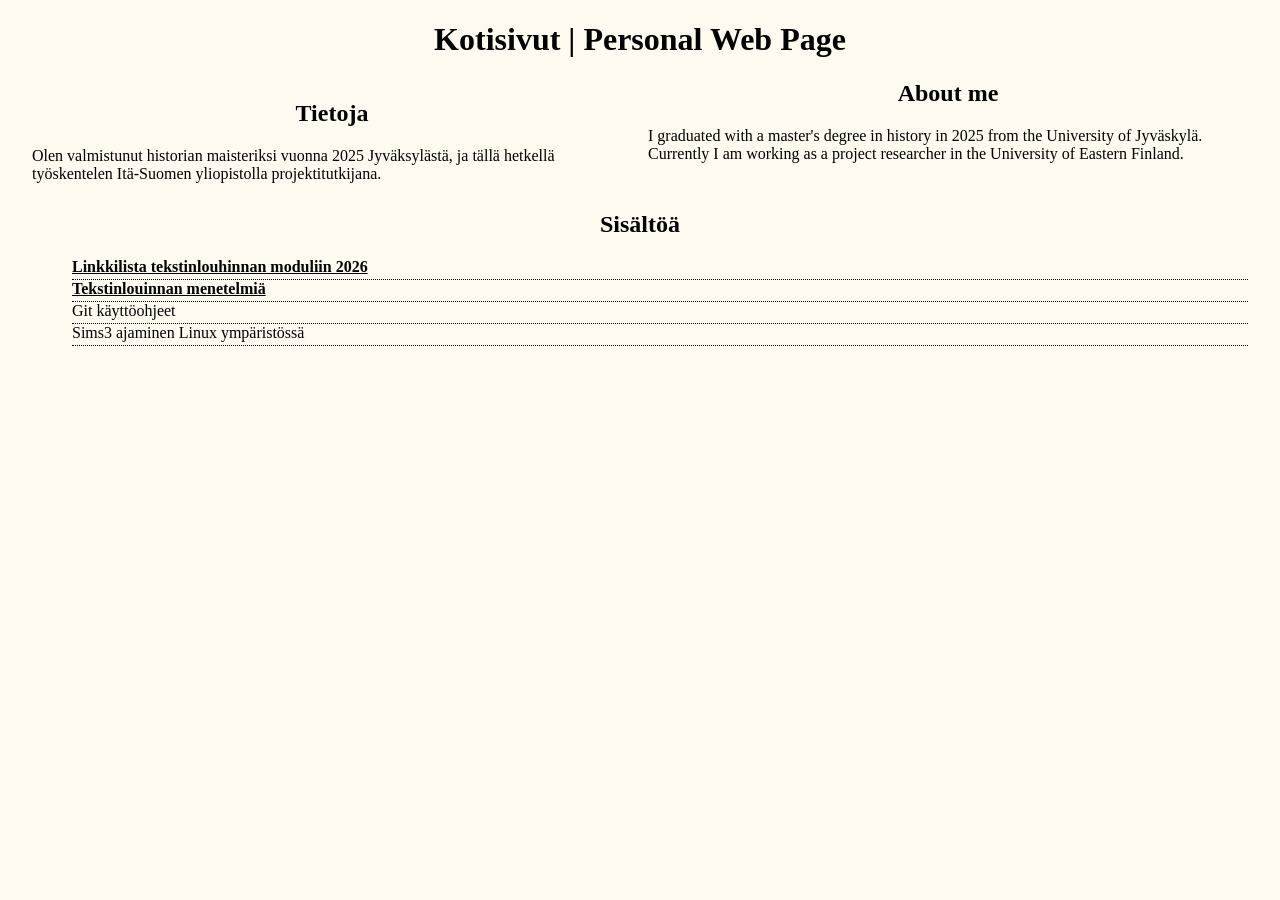
<file: index.html>
<!DOCTYPE html>
<html>
	<head>
		<meta charset="UTF-8" />
		<link rel="stylesheet" href="style.css" />
	</head>
	<body>
		<h1>
			Kotisivut | Personal Web Page
		</h1>
		<div class="intro">
			<h2>
				Tietoja
			</h2>
			<p>
				Olen valmistunut historian maisteriksi vuonna 2025 Jyväksylästä, ja tällä hetkellä työskentelen Itä-Suomen 
				yliopistolla projektitutkijana. 
			</p>
			<h2>
				About me
			</h2>
			<p>
				I graduated with a master's degree in history in 2025 from the University of Jyväskylä. Currently I am working as 
				a project researcher in the University of Eastern Finland.
			</p>
		</div>
		<h2>
			Sisältöä
		</h2>
		<ul class="contentlist">
			<li>
				<a href="Content/Tekstinlouinnan/linkkilista.html">
					Linkkilista tekstinlouhinnan moduliin 2026
				</a>
			</li>
			<li>
				<a href="Content/Tekstinlouinnan/menetelmat.html">
					Tekstinlouinnan menetelmiä
				</a> 
			</li>
			<li>
				Git käyttöohjeet
			</li>
			<li>
				Sims3 ajaminen Linux ympäristössä
			</li>
		</ul>
	</body>
</html>
</file>
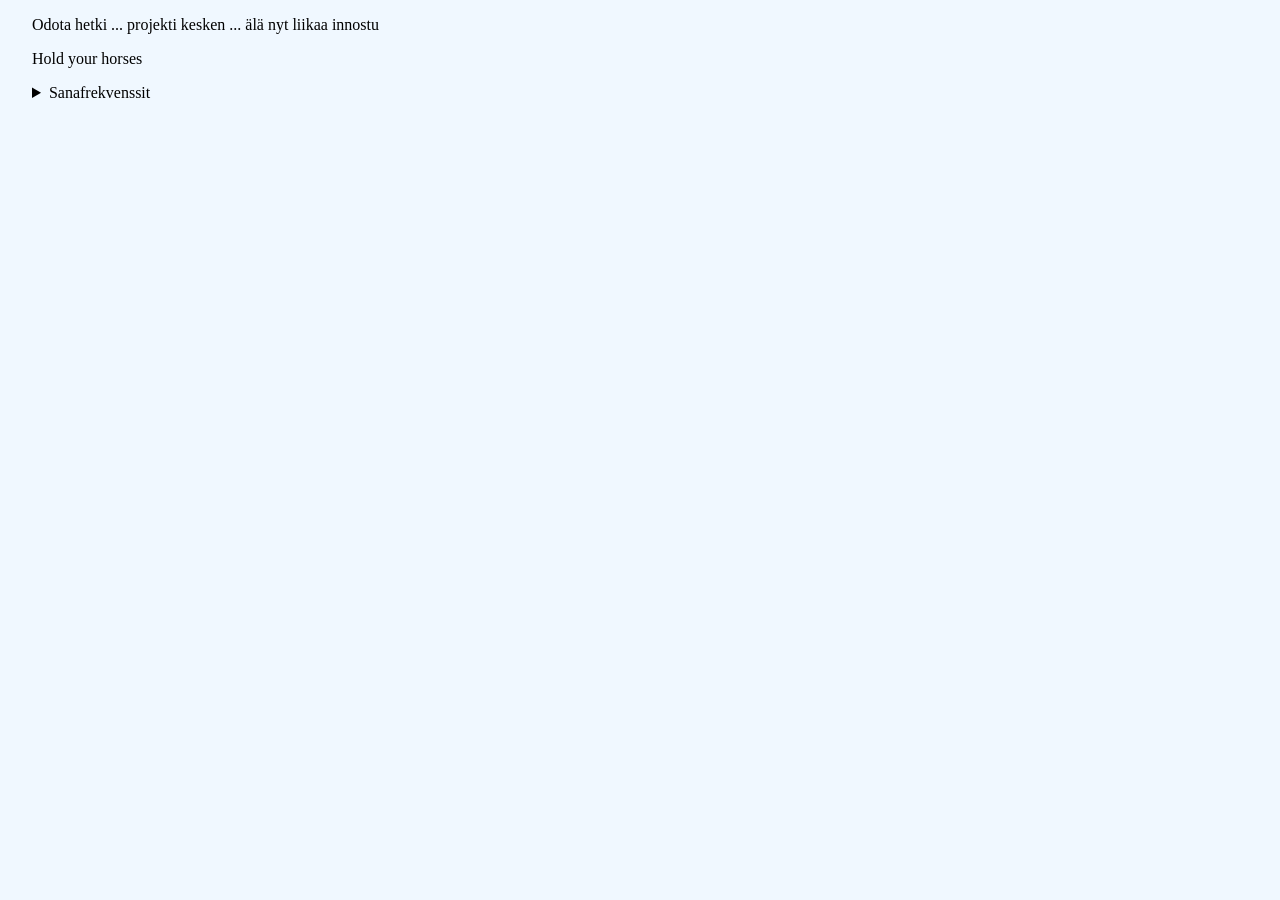
<file: Content/Tekstinlouinnan/index.html>
<!DOCTYPE html>
<html>
	<head>
		<meta charset="UTF-8" />
		<link rel="stylesheet" href="style.css" />
	</head>
	<body>
		<p>
		Odota hetki ... projekti kesken ... älä nyt liikaa innostu
		</p>
		<p>
		Hold your horses
		</p>
		<details>
			<summary>
				Sanafrekvenssit
			</summary>
			<p>
				Sanafrekvenssit kuvaavat sanan yleisyyttä
			</p>
		</details>
	</body>

</html>
</file>
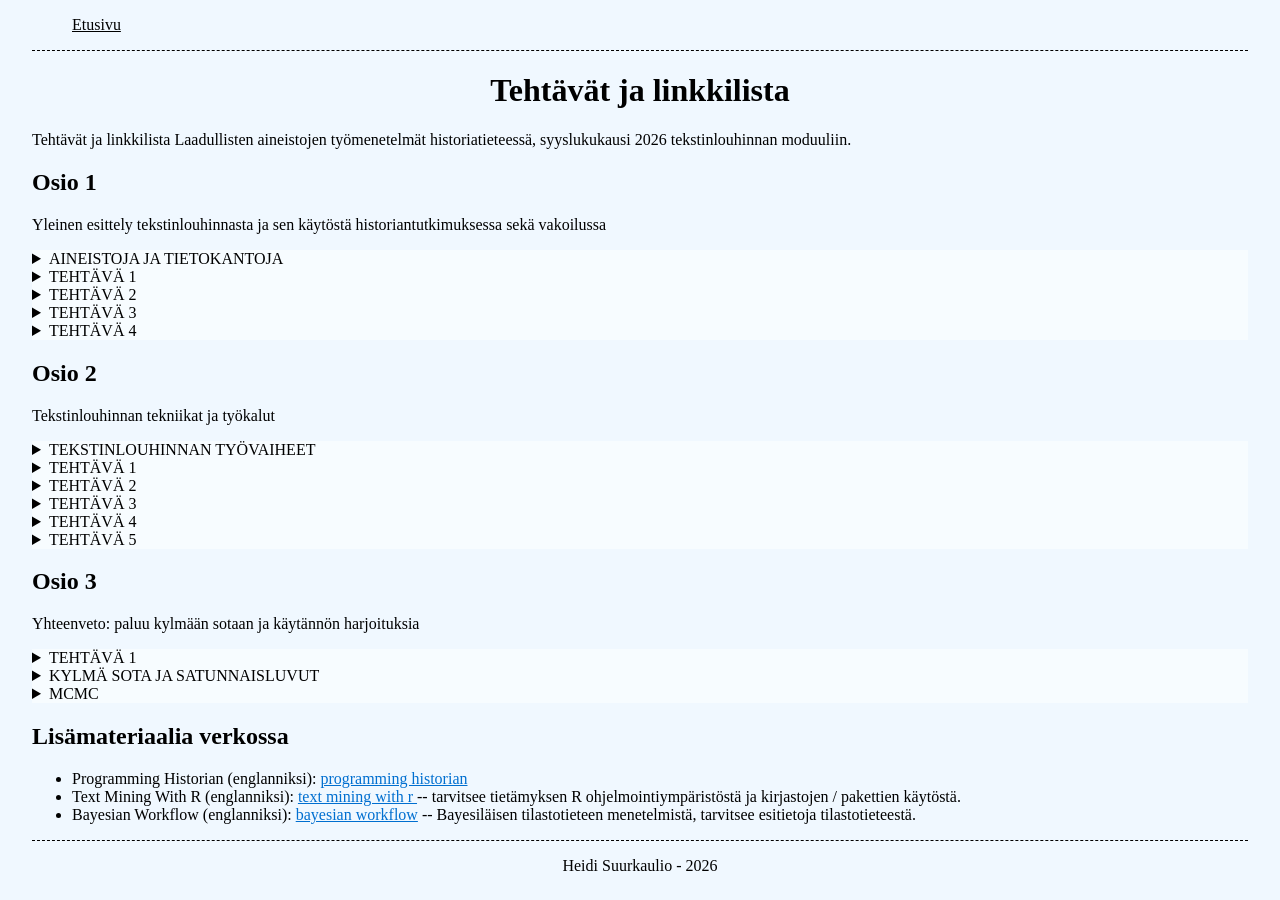
<file: Content/Tekstinlouinnan/linkkilista.html>
<!DOCTYPE html>
<html>

<head>
    <meta charset="UTF-8" />
    <link rel="stylesheet" href="style.css" />
</head>

<body>
    <nav>
        <ul>
            <li>
                <a href="../../index.html">
                    Etusivu</a>
            </li>
        </ul>
    </nav>
    <h1>
        Tehtävät ja linkkilista
    </h1>
    <p>
        Tehtävät ja linkkilista Laadullisten aineistojen työmenetelmät historiatieteessä, syyslukukausi 2026
        tekstinlouhinnan moduuliin.
    </p>
    <div class="tehtavat">
        <h2>
            Osio 1
        </h2>
        <p>
            Yleinen esittely tekstinlouhinnasta ja sen käytöstä
            historiantutkimuksessa sekä vakoilussa
        </p>
        <details>
            <summary>
                aineistoja ja tietokantoja
            </summary>
            <dl>
                <dt>
                    Suomalaiset
                </dt>
                <dd>
                    <a href="https://esavelmat.jyu.fi/index.html">
                        Suomen Kansan eSävelmät
                    </a>
                </dd>
                <dd>
                    <a href="https://parlamenttisampo.fi/fi/">
                        Parlamenttisampo
                    </a>
                </dd>
                <dd>
                    <a href="https://www.kansalliskirjasto.fi/fi">
                        Kansalliskirjasto
                    </a>
                </dd>
                <dd>
                    <a href="https://www.fsd.tuni.fi/fi/">
                        Tietoarkisto
                    </a>
                </dd>
                <dd>
                    <a href="https://www.kielipankki.fi/aineistot/">
                        Kielipankki
                    </a>
                </dd>
                <dt>
                    Kansainväliset
                </dt>
                <dd>
                    <a href="https://hansard.parliament.uk/">
                        Hansard UK parlamenttinaineisto
                    </a>
                </dd>
                <dd>
                    <a href="https://archive.org/">
                        Internet Archives
                    </a>
                </dd>
                <dd>
                    <a href="https://www.oldbaileyonline.org/">
                        the Old Bailey UK rikosarkisto
                    </a>
                </dd>
                <dd>
                    <a href="https://www.gutenberg.org/ebooks/">
                        Kansainvälinen kirjatietokanta Project Gutenberg
                    </a>
                </dd>
            </dl>
        </details>
        <details>
            <summary>
                tehtävä 1
            </summary>
            <p>
                Tutustutaan frekvenssin käsitteeseen. Käytetään työkaluna
                <a href="https://trends.google.com/trends/">Googlen Trends–palevelua</a>.
                Tutustukaa palveluun ja säätäkää hakualueeseen ja aikarajaukseen
                liittyviä asetuksia. <br>
                Keksikää fraasi, joka on:
            </p>
            <ol type="A">
                <li>
                    syntynyt vuoden 2004 jälkeen
                </li>
                <li>
                    syklinen eli toistuva (esim. vuosittain)
                </li>
                <li>
                    trendiltään mahdollisimman tasainen
                </li>
            </ol>
        </details>
        <details>
            <summary>
                tehtävä 2
            </summary>
            <p>
                Jatketaan frekvenssien teemaa. Käytetään työkaluna ilmaista verkossa
                toimivaa <a href="https://voyant-tools.org/">Voyant Toolsia</a>.
                Valitse sopiva lyhyehkö teksti kuten vanha essee
                tai verkkosivu ja syötä se työkaluun. Tarkastellaan tuloksia:
            </p>
            <ol type="A">
                <li>
                    Mitkä sanat korostuvat valitsemassasi tekstissä?
                </li>
                <li>
                    Mitkä sanat esiintyvät yleensä yhdessä?
                </li>
            </ol>
            <p>
                <strong>
                    Huomatkaa: Netissä toimiviin työkaluihin ei kannata ikinä syöttää
                    henkilökohtaisia tietoja sisältävää tai muuten yksityistä sisältöä!
                </strong>
            </p>
        </details>
        <details>
            <summary>
                tehtävä 3
            </summary>
            <p>
                Voyant Tools esittää aineistossasi sanojen esiintymismäärät (frekvenssit)
                sanapilven (word cloud) muodossa. Sanapilvessä tekstin yleiset sanat
                ovat isolla ja harvinaiset pienellä. Sanapilvet olivat erityisesti 2010-luvulla
                suosittu tapa tiivistää ja visualisoida eri kokoisia tekstikokonaisuuksia
                kuten blogeja, artikkeleja ja poliittisia puheita.
            </p>
            <p>
                Sanapilvet menettivät suosionsa ja katosivat 2020-luvun taitteessa. Miksi?<br>
                Lukekaa Marti Hearst’n
                <a
                    href="https://www.ischool.berkeley.edu/news/2019/word-clouds-we-cant-make-them-go-away-so-lets-improve-them">artikkeli</a>
                ja pohtikaa mitkä ovat sanapilvien
                vahvuuksia ja heikkouksia, ja voiko niitä silti käyttää tiedon esittämiseen?
            </p>
        </details>
        <details>
            <summary>
                tehtävä 4
            </summary>
            <p>
                Selvittäkään mitä tarkoittaa termi "algospeak" tai "Voldemorttaaminen"
                ja miten se liittyy tekstinlouhintaan? <br>
                Pohtikaa lisäksi:
            </p>
            <ol type="A">
                <li>
                    Millaisia vaikutuksia tällä voi olla kieleen ja kulttuuriin?
                </li>
                <li>
                    Millaisia vaikutuksia tällä voi olla sosiaalisen median tutkimukseen?
                </li>
            </ol>
        </details>
        <h2>
            Osio 2
        </h2>
        <p>
            Tekstinlouhinnan tekniikat ja työkalut
        </p>
        <details>
            <summary>
                tekstinlouhinnan työvaiheet
            </summary>
            <ol>
                <li>
                    Aineiston kerääminen
                </li>
                <li>
                    Aineiston siistiminen ja esikäsittely
                </li>
                <li>
                    Tekstiaineiston muuttaminen numeroiksi
                </li>
                <li>
                    Tekstinlouhinnan mallien käyttö
                </li>
                <li>
                    Tulosten arviointi (validointi)
                </li>
                <li>
                    Tulosten tulkinta
                </li>
            </ol>
            <p>
                <strong>
                    Työvaiheet eivät yleensä mene näin siistissä
                    järjestyksessä, ja usein eri työvaiheita pitää
                    toistaa tai uusia
                </strong>
            </p>
        </details>
        <details>
            <summary>
                tehtävä 1
            </summary>
            <p>
                Katsokaa Otto Tarkan keräämä lista suomalaisista yleissanoista:
                <a href="https://github.com/OttoTarkka/finnish_stopwords/blob/main/finnish_stopwords.txt">Finnish
                    stopwords</a>.
                Miettikää mitkä ovat yleissanoja seuraavissa teksteissä:
            </p>
            <blockquote>
                Ollako vai ei olla, siinä pulma: <br>
                Jalompaa onko hengen kärsiä <br>
                Kaikk' inhan onnen iskut sekä nuolet <br>
                Vai käydä miekkaan tuskain merta vastaan,<br>
                Lopettain kaikki? – Kuolla, – nukkua, <br>
                Ei muuta; – luulla, uness' että päättyy <br>
                -- Shakespeare (suom. Paavo Cajander)
            </blockquote>
            <blockquote>
                Linnun tyypillinen ääni on varismainen mutta hiljaisempi rääkynä, jota
                närhi saattaa joskus matkia erehdyttävästi. Laulu on hiljaista, närhimäistä
                tai harakkamaista kitinää ja narinaa.<br>
                -- Wikipeida: Pähkinähakki
            </blockquote>
        </details>
        <details>
            <summary>
                tehtävä 2
            </summary>
            <p>
                Jatketaan yleissanojen teemaa:
                poistakaa tekstieditorilla (esimerkiksi Notepad) tai muulla
                tekstinkäsittelyohjelmalla yleissanoja viime luennolla käytetystä
                tekstipätkästä.
            </p>
            <p>
                Tehdään nyt sama analyysi uudelleen
                <a href="https://voyant-tools.org/">Voyant tools</a>
                palvelussa. Miltä tulokset nyt näyttävät?
            </p>
            <p>
                Sanapilviesitys allekirjoittaneen pro-gradutyön esikäsitellystä
                johdannosta. Mistä aiheesta gradu mahtaa olla?
            </p>
            <a
                href="https://voyant-tools.org/?panels=cirrus%2Creader%2Ctrends%2Csummary%2Ccontexts&corpus=b1ed2e3cc67847667c711fe18500811d ">
                <img src="gradu_cloud.png"
                    alt="sanapilviesitys gradun johdannosta, sanapilvessä suurella sanat council, network, swedish, dataset">
            </a>
        </details>
        <details>
            <summary>
                tehtävä 3
            </summary>
            <p>
                Rakentakaa esimerkiksi Exceliä käyttäen yhteen taulukkoon Bag of
                Words –esitys seuraavista lauseista:
            </p>
            <ul class="nodisclist">
                <li>
                    Pöllö huhuilee yössä
                </li>
                <li>
                    Yössä huhuilee kummitus
                </li>
                <li>
                    Kummitus huhuilee yössä hautausmaalla
                </li>
            </ul>
            <p>
                <strong>
                    Algoritmi Bag of Words –esityksen luomiseen
                </strong>
            </p>
            <ul class="nodisclist">
                <li>
                    Kerätään tekstissä esiintyvät uniikit sanat taulukon sarakkeiksi
                </li>
                <li>
                    Jokaiselle virkkeelle aineistossa:
                    <ul class="nodisclist">
                        <li>
                            Jokaiselle sanalle virkkeessä:
                            <ul class="nodisclist">
                                <li>
                                    Laske sanan esiintymismäärä virkkeessä
                                </li>
                                <li>
                                    Merkitse lukumäärä sanan osoittamaan sarakkeeseen
                                </li>
                        </li>
                    </ul>
            </ul>
            </li>
            </ul>
        </details>
        <details>
            <summary>
                tehtävä 4
            </summary>
            <p>
                Tutustutaan nyt ryhmissä kahteen viimekerralla mainittuun yleiseen 
                tekstinlouhinnan menetelmään klusterointiin ja luokitteluun.
            </p>
            <p>
                Mikä ero näiden menetelmien välillä on? <br>
                Keksittekö sovelluksia, johon jompi kumpi soveltuu paremmin?
            </p>
        </details>
        <details>
            <summary>
                tehtävä 5
            </summary>
            <p>
                Kun algoritmi mokaa. Pikaruokaketju KFC (Kentucky Fried Chicken) oli 
                automatisoinut markkinointiaan itsenäisellä tietokoneohjelmalla eli botilla. 
                Botin tarkoitus oli lähettää yrityksen sovelluksen kautta viestejä asiakkaille 
                kansallisina juhlapäivinä. Marraskuussa 2022 markkinointi meni 
                katastrofaalisesti vikaan. Lukekaa joko 
                <a href="https://www.bbc.com/news/world-europe-63499057">BBC:n artikkeli</a> tai 
                <a href="https://yle.fi/a/3-12043017/64-3-120230">ylen artikkeli</a>
                aiheesta.<br>
            </p>
            <p>
                Mitä tapahtui ja mistä epäonnistuminen mahdollisesti johtui?<br>
                Mitä tapaus kertoo historiallisen tiedon ja kulttuurisen ymmärryksen 
                merkityksestä?<br>
                Mitä ajatuksia tapaus herättää?
            </p>
        </details>
        <h2>
            Osio 3
        </h2>
        <p>
            Yhteenveto: paluu kylmään sotaan ja käytännön harjoituksia
        </p>
        <details>
            <summary>
                tehtävä 1
            </summary>
            <p>
                Testataan sentimenttianalyysiä Microsoft Formsin avulla. Menkää oman 
                ryhmän Forms sivulle. Valitkaa siellä mielestänne sopivin vaihtoehto
                kuvaamaan kutakin asiakaspalautteen sävyä. Tämän jälkeen tutustutaan
                koko ryhmän antamiin tuloksiin.
            </p>
            <p>
                Pohtikaa sitten seuraavia kysymyksiä:<br>
                Mitä käyttötarkoituksia sentimenttianalyysillä voi olla?<br>
                Mitä ongelmia sentimenttianalyysiin saattaa liittyä?
            </p>
            <ul>
                <li>
                    <a href="https://forms.cloud.microsoft/Pages/ResponsePage.aspx?id=Lp-HhwRz8ku68mPn-D88NGeVJEgrLe1NoO3KX2YMS1hURVVSV09CVTlTVEpPUERYSEk1VVJBQVpTMi4u">
                        Ryhmä 1</a>
                </li>
                <li>
                    <a href="https://forms.cloud.microsoft/Pages/ResponsePage.aspx?id=Lp-HhwRz8ku68mPn-D88NGeVJEgrLe1NoO3KX2YMS1hUMEZIWERQVjJDNTJXOE8zQ0lTTVEyOUdEWC4u">
                        Ryhmä 2</a>
                </li>
                <li>
                    <a href="
https://forms.cloud.microsoft/Pages/ResponsePage.aspx?id=Lp-HhwRz8ku68mPn-D88NGeVJEgrLe1NoO3KX2YMS1hUREtPSFFKTklKV1dJTDkzT0c0TldWNVNQSy4u">
                        Ryhmä 3</a>
                </li>
            </ul>
        </details>
        <details>
            <summary>
                kylmä sota ja satunnaisluvut
            </summary>
            <p>
                Tilastotieteen historia -seminaariin tehty diaesitys MCMC -satunnaislukumenetelmistä.
            </p>
            <iframe src="Suurkaulio_MCMC_historia.pdf"
            type="applicatin/pdf"
            width="100%"
            height="600px"
            ></iframe>
        </details>
        <details>
            <summary>
                MCMC
            </summary>
            <p>
                Katsotaan video
            </p>
        </details>
        <h2>
            Lisämateriaalia verkossa
        </h2>
        <ul>
            <li>
                Programming Historian (englanniksi):
                <a href="https://programminghistorian.org/en/">
                    programming historian
                </a>
            </li>
            <li>
                Text Mining With R (englanniksi):
                <a href="https://www.tidytextmining.com/">
                    text mining with r
                </a>
                -- tarvitsee tietämyksen R ohjelmointiympäristöstä ja
                kirjastojen / pakettien käytöstä.
            </li>
            <li>
                Bayesian Workflow (englanniksi):
                <a href="https://avehtari.github.io/Bayesian-Workflow/">bayesian workflow</a>
                -- Bayesiläisen tilastotieteen menetelmistä, tarvitsee esitietoja tilastotieteestä.
            </li>
        </ul>
    </div>
    <footer>
        Heidi Suurkaulio - 2026
    </footer>
</body>

</html>
</file>
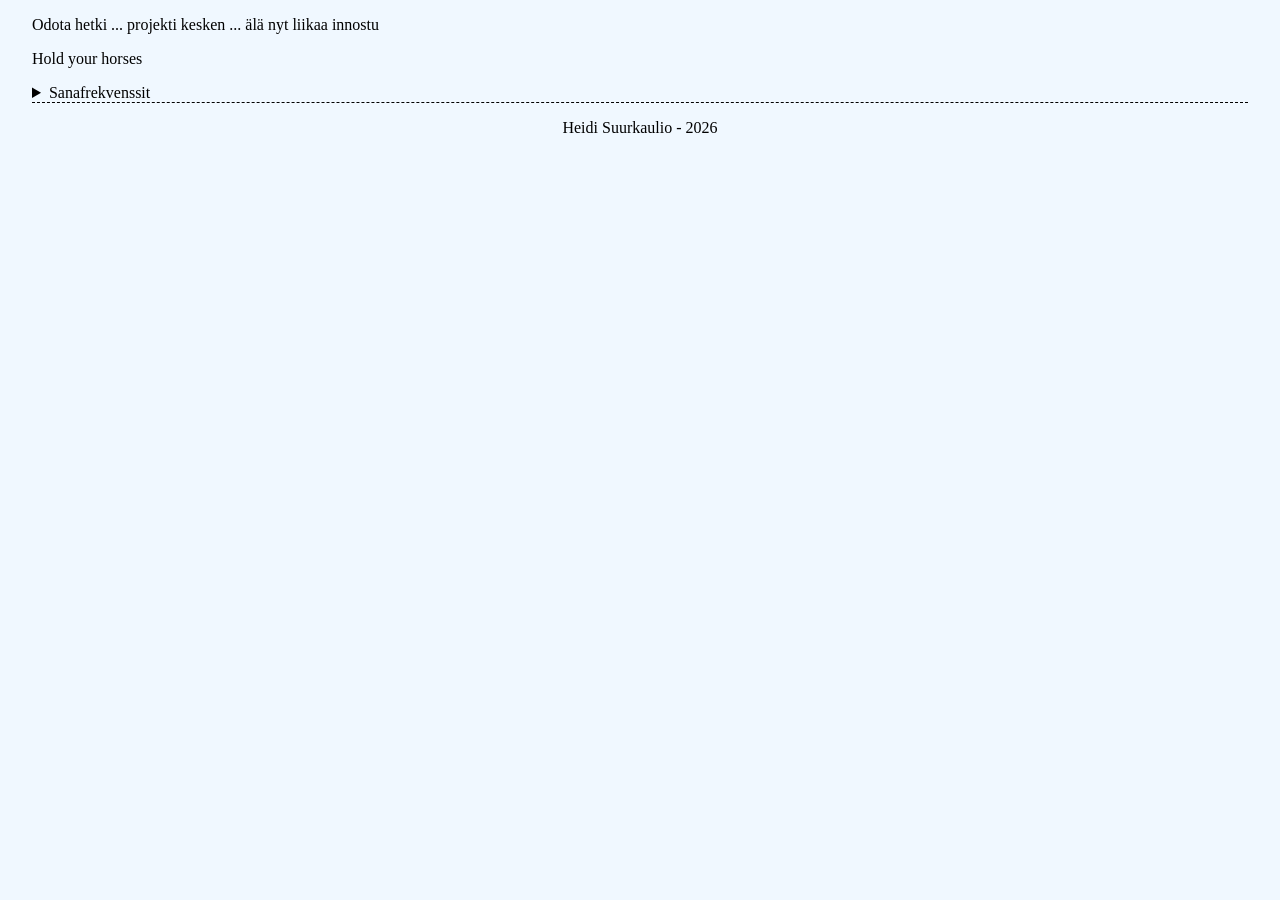
<file: Content/Tekstinlouinnan/menetelmat.html>
<!DOCTYPE html>
<html>

<head>
	<meta charset="UTF-8" />
	<link rel="stylesheet" href="style.css" />
</head>

<body>
	<p>
		Odota hetki ... projekti kesken ... älä nyt liikaa innostu
	</p>
	<p>
		Hold your horses
	</p>
	<div class="menetelmat">
		<details>
			<summary>
				Sanafrekvenssit
			</summary>
			<p>
				Sanafrekvenssit kuvaavat sanan yleisyyttä
			</p>
		</details>
	</div>
	<footer>
		Heidi Suurkaulio - 2026
	</footer>
</body>

</html>
</file>
<file: style.css>
body {
    background-color: rgb(255, 250, 240);
    margin: 1em 2em;
}

h1, h2 {
    text-align: center;
}

.intro {
    column-count: 2;
}

p {
    page-break-inside: avoid;
}
.contentlist {
    list-style-type: none;
}
.contentlist li {
    padding-bottom: 0.2em;
    border-bottom: thin dotted black;
}
.contentlist a {
    color: black;
    font-weight: bold;
}
.contentlist a:hover {
    cursor: pointer;
    color: rgb(255, 250, 240);
    font-weight: bold;
    background-color: black;
}
</file>
<file: Content/Tekstinlouinnan/style.css>
body {
    background-color: rgb(240, 248, 255);
    margin: 1em 2em;
}
nav {
  border-bottom: thin dashed black;
}

nav ul {
  list-style-type: none;
}

nav li {
    display: inline-block;
}

nav li a {
    color: black;
}

h1 {
    text-align: center;
}
a {
    color: rgb(0, 111, 208);
}
a:hover {
    font-weight: bold;
    color: rgb(0, 48, 89);
}
details summary:hover {
    cursor: pointer;
    font-weight: bold;
}
.menetelmat details p {
    border: thin dashed black;
    background-color: white;
}
.tehtavat details summary {
    background-color: rgb(247, 252, 255);
    text-transform: uppercase;
}
.nodisclist {
    list-style-type: none;
}
footer {
    border-top: thin dashed black;
    padding-top: 1em;
    text-align: center;
}
</file>
